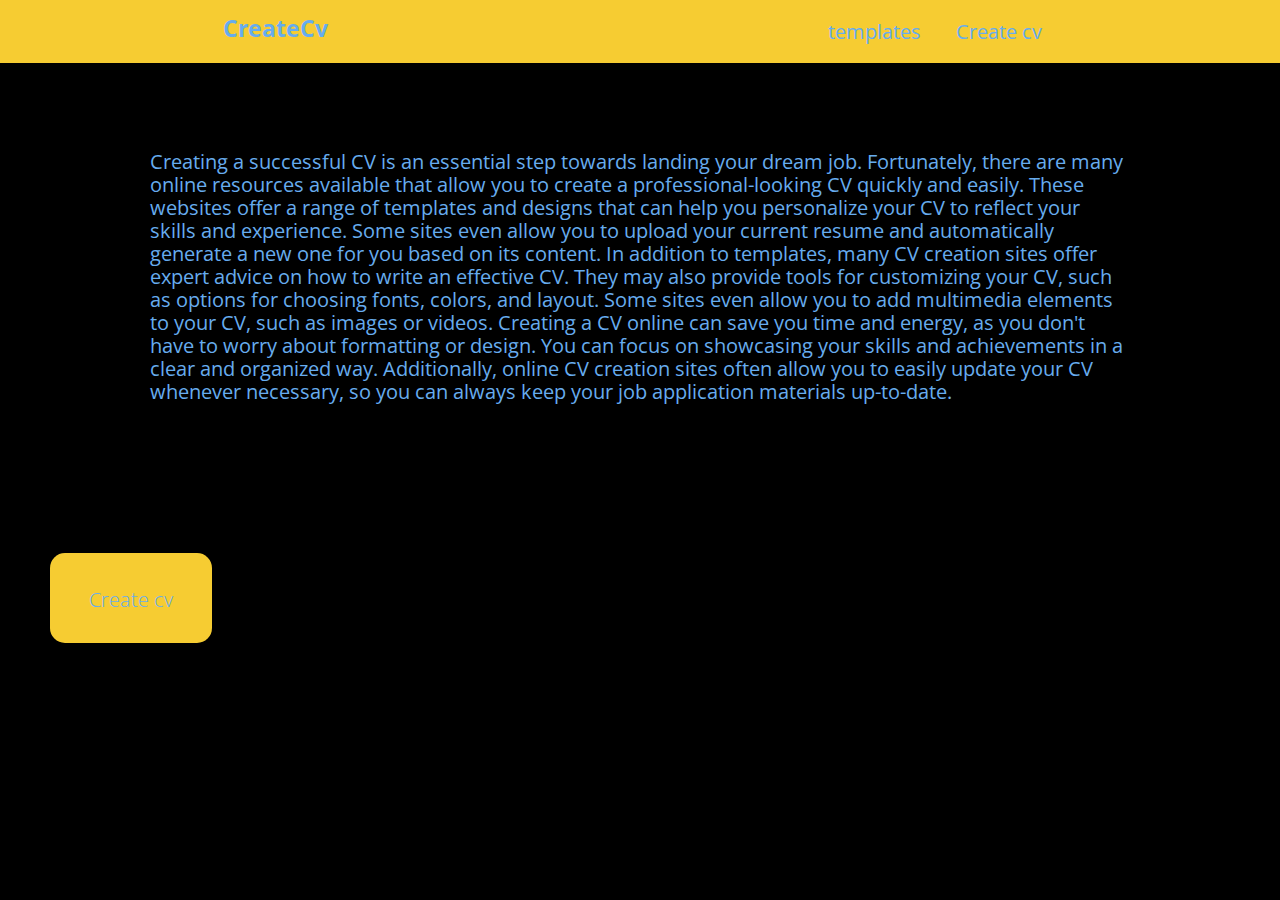
<file: index.html>
<!DOCTYPE html>
<html lang="en">
<head>
    <meta charset="UTF-8">
    <meta http-equiv="X-UA-Compatible" content="IE=edge">
    <meta name="viewport" content="width=device-width, initial-scale=1.0">
    <title>CreateCv</title>
    <link rel="stylesheet" href="style.css">
    <link rel="icon" type="image/png" href="CreateCV.png">
    <link rel="stylesheet" href="normal.css">
    <link rel="preconnect" href="https://fonts.googleapis.com">
    <link rel="preconnect" href="https://fonts.gstatic.com" crossorigin>
    <link href="https://fonts.googleapis.com/css2?family=Open+Sans:wght@500&display=swap" rel="stylesheet">
</head>
<body>
    <div class="mainsite">
        <div class="header">
            <h1><a href="index.html">CreateCv</a></h1>
            <ul>
                <li><a href="templates.html">templates</a></li>
                <li><a href="createcv.html">Create cv</a></li>
            </ul>
        </div>
        <div class="maintext">
            <div >
                Creating a successful CV is an essential step towards landing your dream job. Fortunately, there are many online resources available that allow you to create a professional-looking CV quickly and easily. These websites offer a range of templates and designs that can help you personalize your CV to reflect your skills and experience. Some sites even allow you to upload your current resume and automatically generate a new one for you based on its content.

In addition to templates, many CV creation sites offer expert advice on how to write an effective CV. They may also provide tools for customizing your CV, such as options for choosing fonts, colors, and layout. Some sites even allow you to add multimedia elements to your CV, such as images or videos.

Creating a CV online can save you time and energy, as you don't have to worry about formatting or design. You can focus on showcasing your skills and achievements in a clear and organized way. Additionally, online CV creation sites often allow you to easily update your CV whenever necessary, so you can always keep your job application materials up-to-date.
            </div>
            
        </div>
        <div class="button">
            <a href="createcv.html">Create cv</a>
        </div>
    </div>
</body>
</html>
</file>
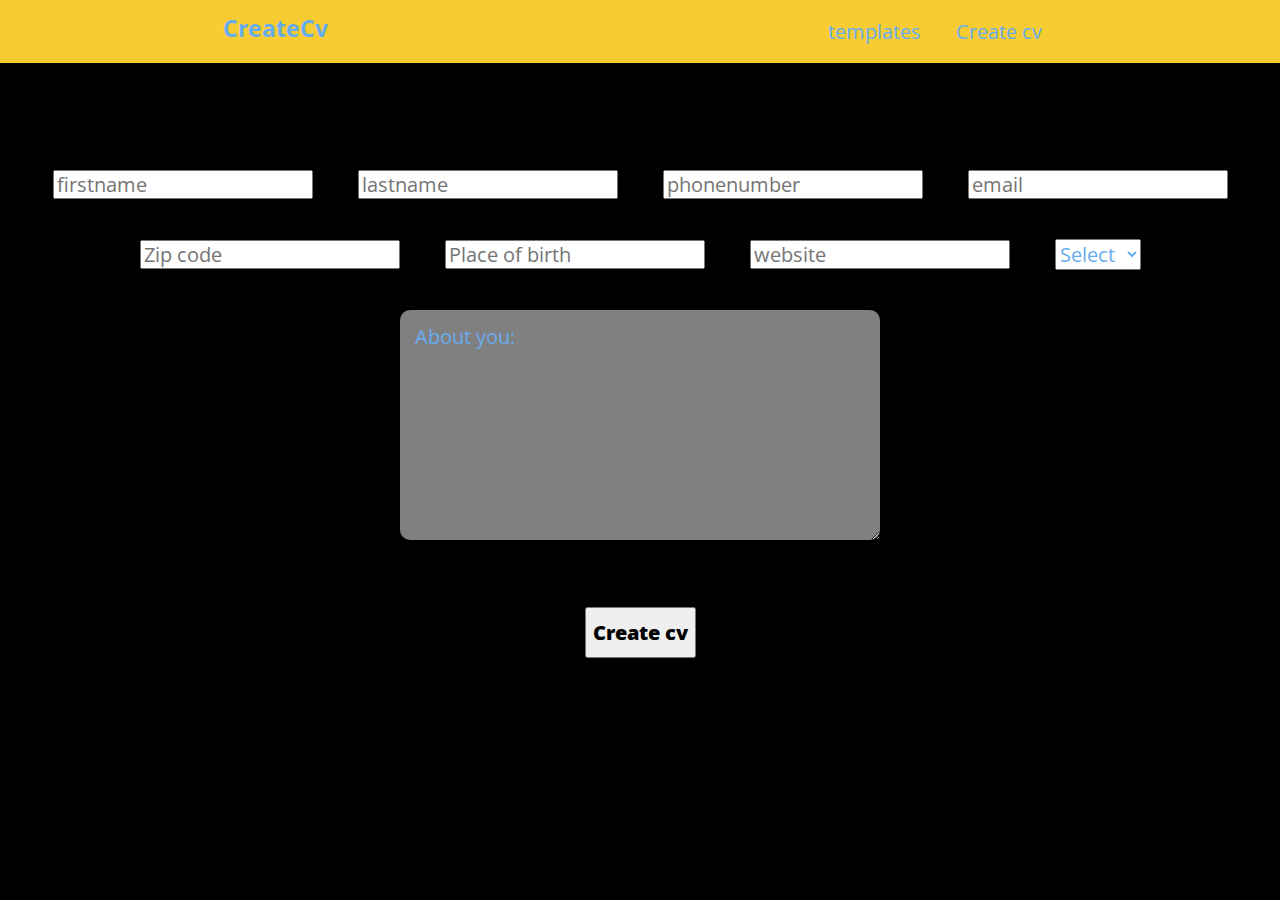
<file: createcv.html>
<!DOCTYPE html>
<html lang="en">
<head>
    <meta charset="UTF-8">
    <script src="main.js"></script>
    <meta http-equiv="X-UA-Compatible" content="IE=edge">
    <meta name="viewport" content="width=device-width, initial-scale=1.0">
    <title>CreateCv</title>
    <link rel="icon" type="image/png" href="CreateCV.png">
    <link rel="stylesheet" href="style.css">
    <link rel="stylesheet" href="normal.css">
    <link rel="preconnect" href="https://fonts.googleapis.com">
    <link rel="preconnect" href="https://fonts.gstatic.com" crossorigin>
    <link href="https://fonts.googleapis.com/css2?family=Open+Sans:wght@500&display=swap" rel="stylesheet">
</head>
<body>
    <div class="mainsite">
        <div class="header">
            <h1><a href="index.html">CreateCv</a></h1>
            <ul>
                <li><a href="templates.html">templates</a></li>
                <li><a href="createcv.html">Create cv</a></li>
            </ul>
        </div>
        <div class="inputs">
            <input type="text" placeholder="firstname" id="firstnameinput">
            <input type="text" placeholder="lastname" id="lastnameinput">
            <input type="text" placeholder="phonenumber" id="phonenumberinput">
            <input type="text" placeholder="email" id="emailinput">
            <input type="text" placeholder="Zip code" id="Zipinput">
            <input type="text" placeholder="Place of birth" id="placeofbirthinput">
            <input type="text" placeholder="website" id="websiteinput">
            <select name="gender" id="selectgender">
                <option value="Select">Select</option>
                <option value="female">female</option>
                <option value="male">male</option>
            </select>
            <br>
            <textarea name="about" id="about" cols="40" rows="20">About you:</textarea>
            
            <br>
            <br>
            <button onclick="create()">Create cv</button>
        </div>
       
    </div>
</body>
</html>
</file>
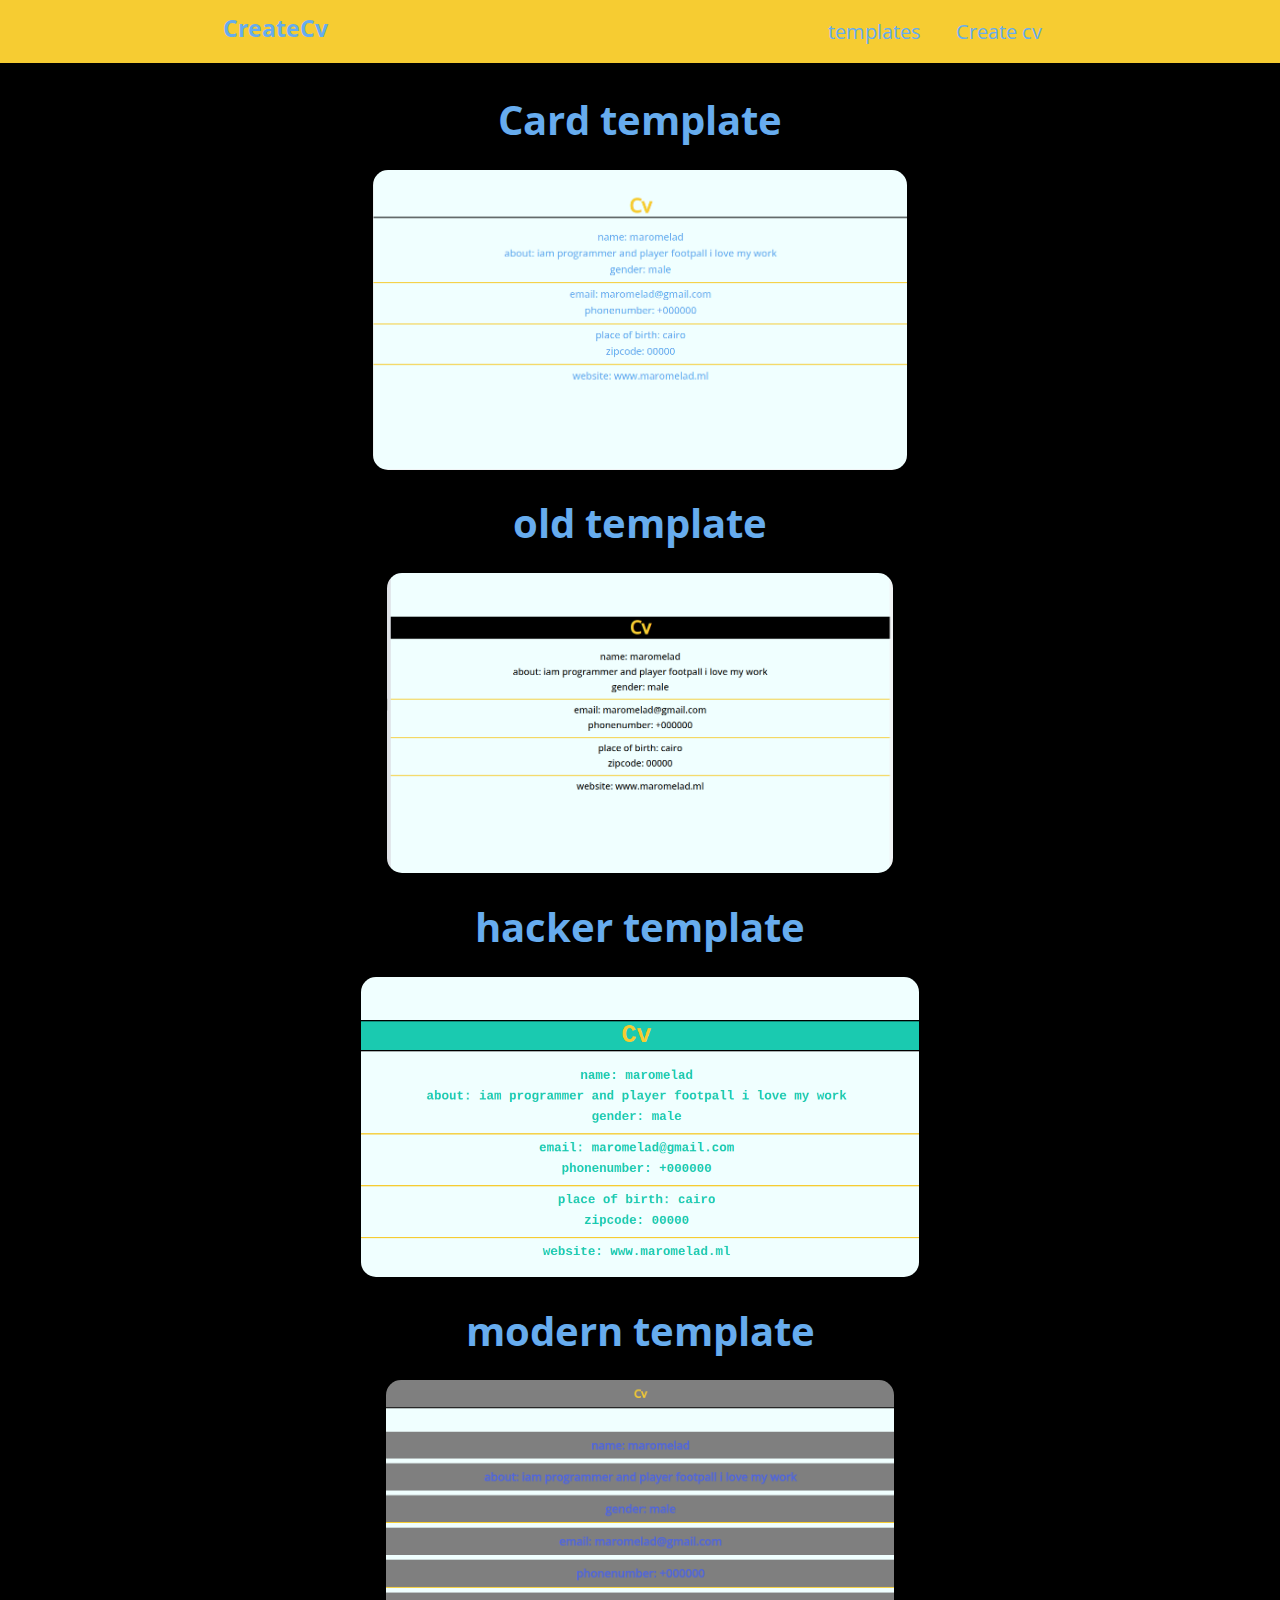
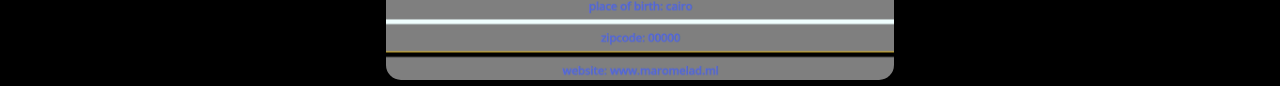
<file: templates.html>
<!DOCTYPE html>
<html lang="en">
<head>
    <meta charset="UTF-8">
    <meta http-equiv="X-UA-Compatible" content="IE=edge">
    <meta name="viewport" content="width=device-width, initial-scale=1.0">
    <title>CreateCv</title>
    <link rel="stylesheet" href="style.css">
    <link rel="icon" type="image/png" href="CreateCV.png">
    <link rel="stylesheet" href="normal.css">
    <link rel="preconnect" href="https://fonts.googleapis.com">
    <link rel="preconnect" href="https://fonts.gstatic.com" crossorigin>
    <link href="https://fonts.googleapis.com/css2?family=Open+Sans:wght@500&display=swap" rel="stylesheet">
</head>
<body>
    <div class="mainsite">
        <div class="header">
            <h1><a href="index.html">CreateCv</a></h1>
            <ul>
                <li><a href="templates.html">templates</a></li>
                <li><a href="createcv.html">Create cv</a></li>
            </ul>
        </div>
        <div class="temps">
            <div class="temp">
                <h1>Card template</h1>
                <a href="card.html"><img src="1.png" alt=""></a>
            </div>
            <div class="temp">
                <h1>old template</h1>
                <a href="old.html"><img src="2.png" alt=""></a>
            </div>
            <div class="temp">
                <h1>hacker template</h1>
                <a href="hacker.html"><img src="3.png" alt=""></a>
            </div>
            <div class="temp">
                <h1>modern template</h1>
                <a href="modern.html"><img src="4.png" alt=""></a>
            </div>
        </div>
    </div>
</body>
</html>
</file>
<file: style.css>
body{
    font-family: 'Open Sans', sans-serif;
    font-size: 20px;
    background-color: black;
}
*{
    color: rgb(103, 172, 238);
}
.header{
    display: flex;
    justify-content: space-around;
    position: fixed;
    width: 100%;
    background-color: rgb(246, 204, 50);
}

.header h1{
    font-size: 23px;
}


.header h1 a{
    text-decoration: none;
}



.header h1 a:hover{
    text-decoration: underline;
    color: rgb(0, 114, 221);
    transition: .7s;
}

ul li {
    display: inline-block;
    text-decoration: none;
}

ul li a{
    text-decoration: none;
    padding: 0px 15px;
}


ul li a:hover{
    transition: .7s;
    color: rgb(52, 150, 241);
}

.maintext{
    padding: 150px;
}


.button{
    margin-left: 50px;
    padding: 35px;
    background-color: rgb(246, 204, 50);
    width: 92px;
    height: 20px;
    margin-bottom: 100px;
    border-radius: 15px;
    text-align: center;
}

.button a{
    text-decoration: none;
    font-weight: 100;
}

.button a:hover{
    color: rgb(0, 83, 161);
    font-weight: 900;
    transition: 0.5s;
}



.inputs{
    padding-top: 150px;
    flex-wrap: wrap;
    width: 100%;
    color: gray;
    height: 80vh;
    text-align: center;
}

.inputs * {
    margin: 20px 20px;
}

#about{
    height: 200px;
    width: 450px;
    background-color: gray;
    overflow: hidden;
    border: 0 ;
    border-radius: 10px;
    padding: 15px;
}

.inputs button{
    color: rgb(0, 0, 0);
    height: 51px;
    font-weight: 900;
    
}



#card{
    padding-top: 150px;
    text-align: center;
    background-color: azure;
    border-radius: 15px;
    height: 70vh;
    width: 100%;
}
#card div{
    margin: 10px 0px;
}

#card h1{
    border-bottom: 2px black solid;
    color: rgb(246, 204, 50);
}

#download{
    text-align: center;
    padding: 20px;
}

#gender{
    border-bottom: rgb(246, 204, 50) solid 2px;
    padding-bottom: 15px;
}

#phonenumber{
    padding-bottom: 15px;
    border-bottom: rgb(246, 204, 50) solid 2px;
}

#zipcode{
    padding-bottom: 15px;
    border-bottom: rgb(246, 204, 50) solid 2px;
}


.temps{
    text-align: center;
    padding-top: 70px;
}


.temp img{
    height: 300px;
    border-radius: 15px;
}


.temp img{
    height: 300px;
    border-radius: 15px;
}


@media only screen and (max-width: 600px) {
    body{
        font-family: 'Open Sans', sans-serif;
        font-size: 10px;
        background-color: black;
    }
    .header{
        display: flex;
        justify-content: space-around;
        position: fixed;
        width: 100%;
        background-color: rgb(246, 204, 50);
        height: 50px;
    }
    .header h1{
        font-size: 13px;
    }
    #about {
        height: 100px;
        width: 150px;
        background-color: gray;
        overflow: hidden;
        border: 0;
        border-radius: 10px;
        padding: 15px;
    }
    .temp img {
        height: 150px;
        border-radius: 15px;
    }
    #card {
        padding-top: 150px;
        text-align: center;
        background-color: azure;
        border-radius: 15px;
        height: 60vh;
        width: 100%;
    }
    .maintext{
        padding-top: 150px;
        padding: 100px 80px;
    }
}
</file>
<file: normal.css>
/*! normalize.css v8.0.1 | MIT License | github.com/necolas/normalize.css */

/* Document
   ========================================================================== */

/**
 * 1. Correct the line height in all browsers.
 * 2. Prevent adjustments of font size after orientation changes in iOS.
 */

 html {
    line-height: 1.15; /* 1 */
    -webkit-text-size-adjust: 100%; /* 2 */
  }
  
  /* Sections
     ========================================================================== */
  
  /**
   * Remove the margin in all browsers.
   */
  
  body {
    margin: 0;
  }
  
  /**
   * Render the `main` element consistently in IE.
   */
  
  main {
    display: block;
  }
  
  /**
   * Correct the font size and margin on `h1` elements within `section` and
   * `article` contexts in Chrome, Firefox, and Safari.
   */
  
  h1 {
    font-size: 2em;
    margin: 0.67em 0;
  }
  
  /* Grouping content
     ========================================================================== */
  
  /**
   * 1. Add the correct box sizing in Firefox.
   * 2. Show the overflow in Edge and IE.
   */
  
  hr {
    box-sizing: content-box; /* 1 */
    height: 0; /* 1 */
    overflow: visible; /* 2 */
  }
  
  /**
   * 1. Correct the inheritance and scaling of font size in all browsers.
   * 2. Correct the odd `em` font sizing in all browsers.
   */
  
  pre {
    font-family: monospace, monospace; /* 1 */
    font-size: 1em; /* 2 */
  }
  
  /* Text-level semantics
     ========================================================================== */
  
  /**
   * Remove the gray background on active links in IE 10.
   */
  
  a {
    background-color: transparent;
  }
  
  /**
   * 1. Remove the bottom border in Chrome 57-
   * 2. Add the correct text decoration in Chrome, Edge, IE, Opera, and Safari.
   */
  
  abbr[title] {
    border-bottom: none; /* 1 */
    text-decoration: underline; /* 2 */
    text-decoration: underline dotted; /* 2 */
  }
  
  /**
   * Add the correct font weight in Chrome, Edge, and Safari.
   */
  
  b,
  strong {
    font-weight: bolder;
  }
  
  /**
   * 1. Correct the inheritance and scaling of font size in all browsers.
   * 2. Correct the odd `em` font sizing in all browsers.
   */
  
  code,
  kbd,
  samp {
    font-family: monospace, monospace; /* 1 */
    font-size: 1em; /* 2 */
  }
  
  /**
   * Add the correct font size in all browsers.
   */
  
  small {
    font-size: 80%;
  }
  
  /**
   * Prevent `sub` and `sup` elements from affecting the line height in
   * all browsers.
   */
  
  sub,
  sup {
    font-size: 75%;
    line-height: 0;
    position: relative;
    vertical-align: baseline;
  }
  
  sub {
    bottom: -0.25em;
  }
  
  sup {
    top: -0.5em;
  }
  
  /* Embedded content
     ========================================================================== */
  
  /**
   * Remove the border on images inside links in IE 10.
   */
  
  img {
    border-style: none;
  }
  
  /* Forms
     ========================================================================== */
  
  /**
   * 1. Change the font styles in all browsers.
   * 2. Remove the margin in Firefox and Safari.
   */
  
  button,
  input,
  optgroup,
  select,
  textarea {
    font-family: inherit; /* 1 */
    font-size: 100%; /* 1 */
    line-height: 1.15; /* 1 */
    margin: 0; /* 2 */
  }
  
  /**
   * Show the overflow in IE.
   * 1. Show the overflow in Edge.
   */
  
  button,
  input { /* 1 */
    overflow: visible;
  }
  
  /**
   * Remove the inheritance of text transform in Edge, Firefox, and IE.
   * 1. Remove the inheritance of text transform in Firefox.
   */
  
  button,
  select { /* 1 */
    text-transform: none;
  }
  
  /**
   * Correct the inability to style clickable types in iOS and Safari.
   */
  
  button,
  [type="button"],
  [type="reset"],
  [type="submit"] {
    -webkit-appearance: button;
  }
  
  /**
   * Remove the inner border and padding in Firefox.
   */
  
  button::-moz-focus-inner,
  [type="button"]::-moz-focus-inner,
  [type="reset"]::-moz-focus-inner,
  [type="submit"]::-moz-focus-inner {
    border-style: none;
    padding: 0;
  }
  
  /**
   * Restore the focus styles unset by the previous rule.
   */
  
  button:-moz-focusring,
  [type="button"]:-moz-focusring,
  [type="reset"]:-moz-focusring,
  [type="submit"]:-moz-focusring {
    outline: 1px dotted ButtonText;
  }
  
  /**
   * Correct the padding in Firefox.
   */
  
  fieldset {
    padding: 0.35em 0.75em 0.625em;
  }
  
  /**
   * 1. Correct the text wrapping in Edge and IE.
   * 2. Correct the color inheritance from `fieldset` elements in IE.
   * 3. Remove the padding so developers are not caught out when they zero out
   *    `fieldset` elements in all browsers.
   */
  
  legend {
    box-sizing: border-box; /* 1 */
    color: inherit; /* 2 */
    display: table; /* 1 */
    max-width: 100%; /* 1 */
    padding: 0; /* 3 */
    white-space: normal; /* 1 */
  }
  
  /**
   * Add the correct vertical alignment in Chrome, Firefox, and Opera.
   */
  
  progress {
    vertical-align: baseline;
  }
  
  /**
   * Remove the default vertical scrollbar in IE 10+.
   */
  
  textarea {
    overflow: auto;
  }
  
  /**
   * 1. Add the correct box sizing in IE 10.
   * 2. Remove the padding in IE 10.
   */
  
  [type="checkbox"],
  [type="radio"] {
    box-sizing: border-box; /* 1 */
    padding: 0; /* 2 */
  }
  
  /**
   * Correct the cursor style of increment and decrement buttons in Chrome.
   */
  
  [type="number"]::-webkit-inner-spin-button,
  [type="number"]::-webkit-outer-spin-button {
    height: auto;
  }
  
  /**
   * 1. Correct the odd appearance in Chrome and Safari.
   * 2. Correct the outline style in Safari.
   */
  
  [type="search"] {
    -webkit-appearance: textfield; /* 1 */
    outline-offset: -2px; /* 2 */
  }
  
  /**
   * Remove the inner padding in Chrome and Safari on macOS.
   */
  
  [type="search"]::-webkit-search-decoration {
    -webkit-appearance: none;
  }
  
  /**
   * 1. Correct the inability to style clickable types in iOS and Safari.
   * 2. Change font properties to `inherit` in Safari.
   */
  
  ::-webkit-file-upload-button {
    -webkit-appearance: button; /* 1 */
    font: inherit; /* 2 */
  }
  
  /* Interactive
     ========================================================================== */
  
  /*
   * Add the correct display in Edge, IE 10+, and Firefox.
   */
  
  details {
    display: block;
  }
  
  /*
   * Add the correct display in all browsers.
   */
  
  summary {
    display: list-item;
  }
  
  /* Misc
     ========================================================================== */
  
  /**
   * Add the correct display in IE 10+.
   */
  
  template {
    display: none;
  }
  
  /**
   * Add the correct display in IE 10.
   */
  
  [hidden] {
    display: none;
  }
</file>
